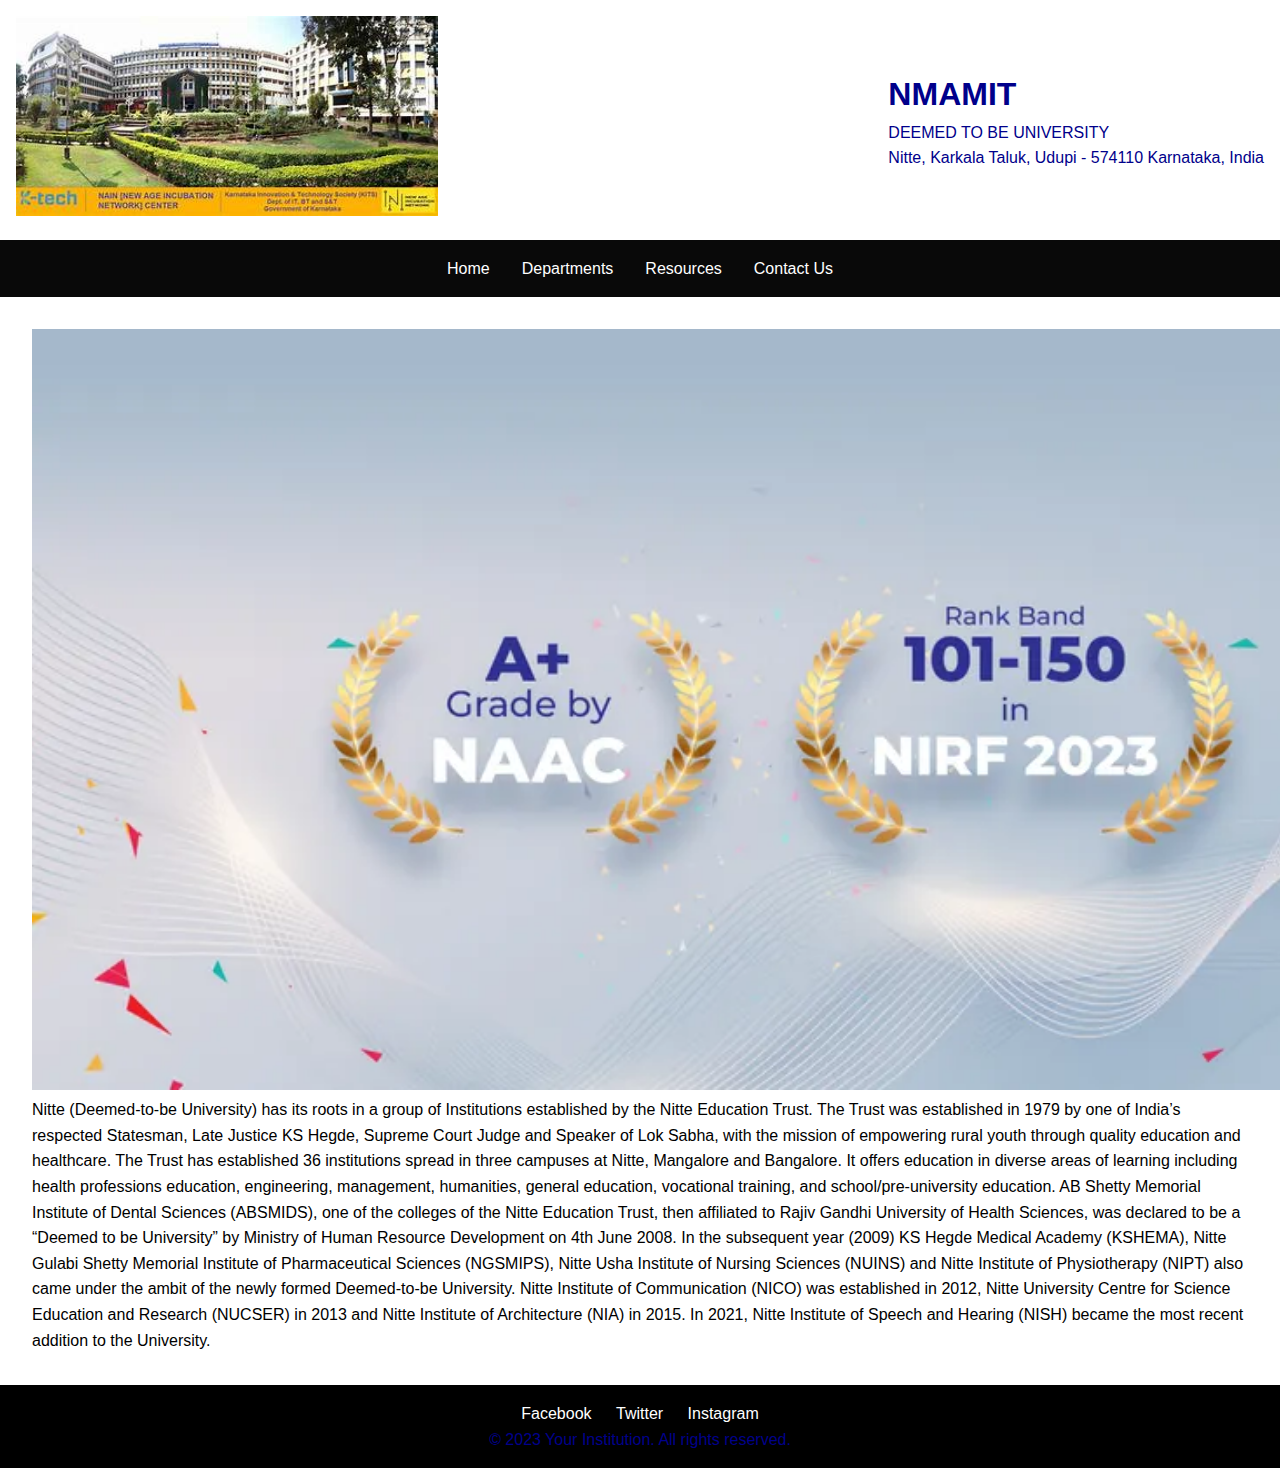
<file: index.html>
<!DOCTYPE html>
<html lang="en">
<head>
<meta charset="UTF-8">
<meta name="viewport" content="width=device-width, initial-scale=1.0">
<link rel="stylesheet" href="home.css">
<title>Your Institution</title>
</head>
<body>
<header>
<div class="logo">
<img src="coll.png" alt="Institution Logo">
</div>
<div class="header-content">
<h1>NMAMIT</h1>
<p>DEEMED TO BE UNIVERSITY</p>
<p>Nitte, Karkala Taluk,
    Udupi - 574110
    Karnataka, India</p>
</div>
</header>
<nav>
<ul class="menu">
<li><a href="#">Home</a></li>
<li class="submenu">
<a href=" ">Departments</a>
<ul class="submenu-content">
<li><a href="cse.html">Department of CSE</a></li>
<li><a href= "is.html">Department of ISE</a></li>
</ul>
</li>
<li><a href="#">Resources</a></li>
<li><a href="#">Contact Us</a></li>
</ul>
</nav>
<main>
    <img src="banner.webp" alt="Student" width="1500",height="200">
    Nitte (Deemed-to-be University) has its roots in a group of Institutions established by the Nitte Education Trust. The Trust was established in 1979 by one of India’s respected Statesman, Late Justice KS Hegde, Supreme Court Judge and Speaker of Lok Sabha, with the mission of empowering rural youth through quality education and healthcare. The Trust has established 36 institutions spread in three campuses at Nitte, Mangalore and Bangalore. It offers education in diverse areas of learning including health professions education, engineering, management, humanities, general education, vocational training, and school/pre-university education.
    AB Shetty Memorial Institute of Dental Sciences (ABSMIDS), one of the colleges of the Nitte Education Trust, then affiliated to Rajiv Gandhi University of Health Sciences, was declared to be a “Deemed to be University” by Ministry of Human Resource Development on 4th June 2008. In the subsequent year (2009) KS Hegde Medical Academy (KSHEMA), Nitte Gulabi Shetty Memorial Institute of Pharmaceutical Sciences (NGSMIPS), Nitte Usha Institute of Nursing Sciences (NUINS) and Nitte Institute of Physiotherapy (NIPT) also came under the ambit of the newly formed Deemed-to-be University. Nitte Institute of Communication (NICO) was established in 2012, Nitte University Centre for Science Education and Research (NUCSER) in 2013 and Nitte Institute of Architecture (NIA) in 2015. In 2021, Nitte Institute of Speech and Hearing (NISH) became the most recent addition to the University.
</main>
<footer>
<div class="social-links">
<a href="#">Facebook</a>
<a href="#">Twitter</a>
<a href="#">Instagram</a>
</div>
<p>&copy; 2023 Your Institution. All rights reserved.</p>
</footer>
</body>
</html>
</file>
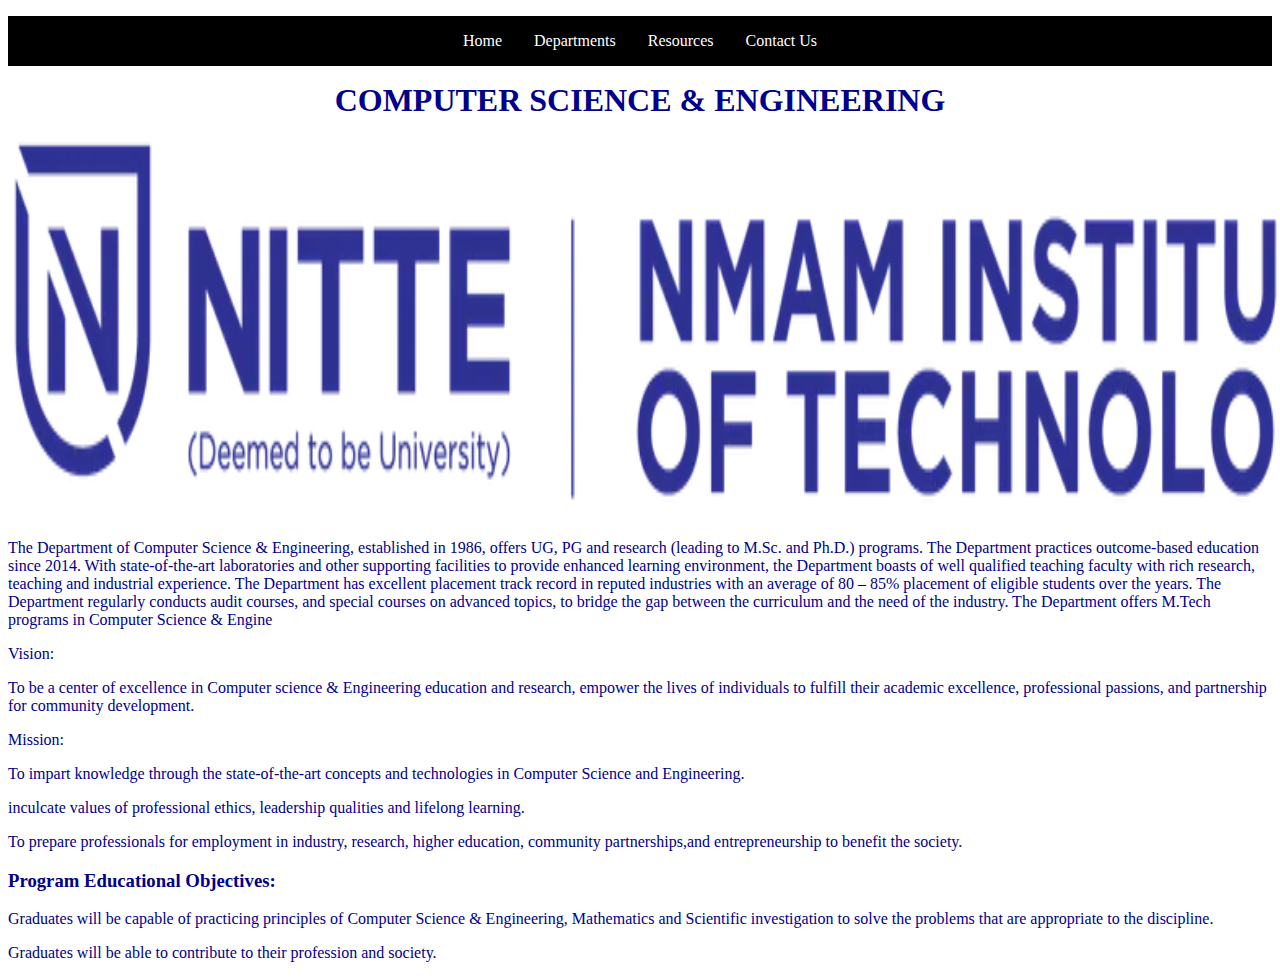
<file: cse.html>
<!DOCTYPE html>
<html>
 <title>DEPARTMENT OF CSE</title>
<head>
 <link rel="stylesheet" href="cse.css"> </head>
<nav> <ul class="menu">
 <li>
 <a href="index.html">
  Home</a>
</li>
 <li class="submenu">
  <a href=" ">Departments</a>
 <ul class="submenu-content">
     <li><a href="#">Department of CSE</a></li>
  <li><a href="is.html">Department of ISE</a></li> </ul> </li>
     <li><a href="#">Resources</a></li>
<li><a href="#">Contact Us</a></li> </ul> </nav>
<h1>COMPUTER SCIENCE & ENGINEERING</h1> <div class="cse"> <img src="branch.webp" alt="Institution Logo" > </div>
 <body> <p>The Department of Computer Science & Engineering, established in 1986, offers UG, PG and research (leading to M.Sc. and Ph.D.) programs. The Department practices outcome-based education since 2014. With state-of-the-art laboratories and other supporting facilities to provide enhanced learning environment, the Department boasts of well qualified teaching faculty with rich research, teaching and industrial experience. The Department has excellent placement track record in reputed industries with an average of 80 – 85% placement of eligible students over the years. The Department regularly conducts audit courses, and special courses on advanced topics, to bridge the gap between the curriculum and the need of the industry. The Department offers M.Tech programs in Computer Science & Engine<p>Vision:</p> <p> To be a center of excellence in Computer science & Engineering education and research, empower the lives of individuals to fulfill their academic excellence, professional passions, and partnership for community development.</p> <p> Mission:</p> <p>To impart knowledge through the state-of-the-art concepts and technologies in Computer Science and Engineering.</p> <p> inculcate values of professional ethics, leadership qualities and lifelong learning.</p> <p>To prepare professionals for employment in industry, research, higher education, community partnerships,and entrepreneurship to benefit the society.</p> <h3>Program Educational Objectives:</h3> <p>Graduates will be capable of practicing principles of Computer Science & Engineering, Mathematics and Scientific investigation to solve the problems that are appropriate to the discipline.</p> <p>Graduates will be able to contribute to their profession and society.</p>
</file>
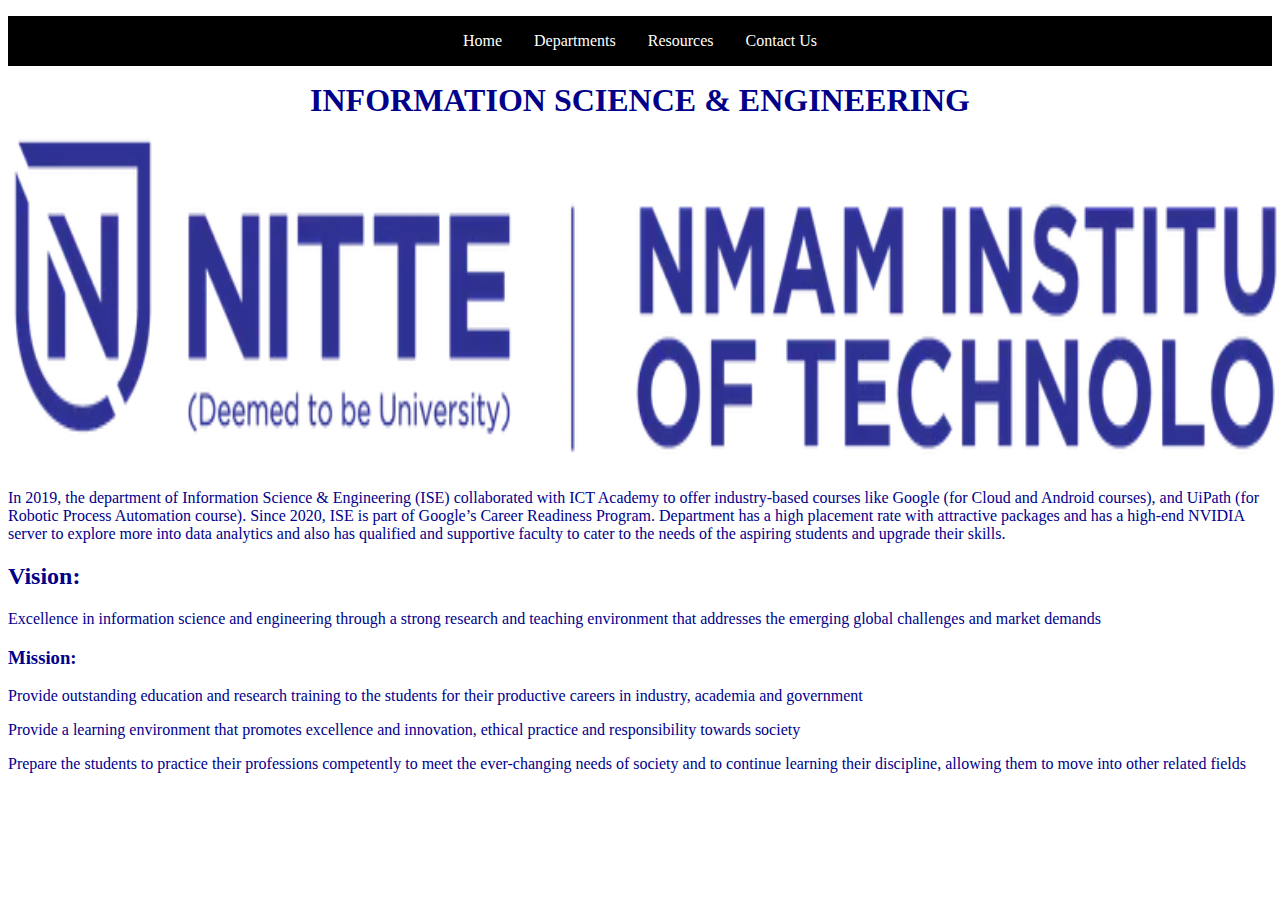
<file: is.html>
<!DOCTYPE html>
<html>
 <title>DEPARTMENT OF CSE</title>
<head>
 <link rel="stylesheet" href="is.css"> </head>
<nav> <ul class="menu">
 <li>
 <a href="index.html">
  Home</a>
</li>
 <li class="submenu">
  <a href=" ">Departments</a>
 <ul class="submenu-content">
     <li><a href="cse.html">Department of CSE</a></li>
  <li><a href="is.html">Department of ISE</a></li> </ul> </li>
     <li><a href="#">Resources</a></li>
<li><a href="#">Contact Us</a></li> </ul> </nav>
<h1>INFORMATION SCIENCE & ENGINEERING</h1> <div class="cse"> <img src="branch.webp" alt="Institution Logo" > </div>
<body> <p>In 2019, the department of Information Science & Engineering (ISE) collaborated with ICT Academy to offer industry-based courses like Google (for Cloud and Android courses), and UiPath (for Robotic Process Automation course). Since 2020, ISE is part of Google’s Career Readiness Program. Department has a high placement rate with attractive packages and has a high-end NVIDIA server to explore more into data analytics and also has qualified and supportive faculty to cater to the needs of the aspiring students and upgrade their skills.</p>
    <h2>Vision:</h2> <p>Excellence in information science and engineering through a strong research and teaching environment that addresses the emerging global challenges and market demands</p>
    <h3>Mission:</h3><p>Provide outstanding education and research training to the students for their productive careers in industry, academia and government</p>
    <p>Provide a learning environment that promotes excellence and innovation, ethical practice and responsibility towards society</p>
<p>Prepare the students to practice their professions competently to meet the ever-changing needs of society and to continue learning their discipline, allowing them to move into other related fields</p>
</file>
<file: home.css>
body, h1, h2, p, ul, li {
    margin: 0;
    padding: 0;
    color: darkblue;
    }
    /* Global Styles */
    body {
    font-family: Arial, sans-serif;
    line-height: 1.6;
    }
    header {
    background-color: rgb(255, 255, 255);
    color: darkblue;
    text-align: center;
    padding: 1rem;
    display: flex;
    align-items: center;
    justify-content: space-between;
    font-style: initial;
    }
    .logo img {
    max-width: 1200px;
    height: 200px;
    }
    .header-content {
    text-align: left;
    }
    nav {
    background-color:rgb(9, 9, 9);
    color: darkblue;
    text-emphasis-color: blue;
    }
    .menu {
    list-style: none;
    display: flex;
    justify-content: center;
    padding: 1rem 0;
    }
    .menu li {
    margin: 0 1rem;
    position: relative;
    }
    .menu a {
    color: #fff;
    text-decoration: none;
    transition: color 0.3s;
    }
    .menu a:hover {
    color: #a7680b;
    }
    .submenu-content {
    display: none;
    position: absolute;
    top: 100%;
    left: 0;
    background-color: deepskyblue;
    z-index: 1;
    }
    .submenu:hover .submenu-content {
    display: block;
    }
    main {
    padding: 2rem;
    background-color: rgb(255, 255, 255);
    color:black;
    text-shadow: #444;
    }
    .department {
    margin-bottom: 2rem;
    }
    footer {
    text-align: center;
    padding: 1rem 0;
    background-color: rgb(0, 0, 0);
    color: black;
    }
    .footer a:hover{
        color:aqua;
    }
    .social-links a {
    color: #fff;
    text-decoration: none;
    margin: 0 10px;
    }
    /* Media Queries */
    @media screen and (max-width: 768px) {
    header {
    flex-direction: column;
    }
    .logo {
    margin-bottom: 1rem;
    }
    .cse img{
        max-width: 1500px;
        height:200px;
    }
}
</file>
<file: cse.css>
.cse img{
    width: 1400px; 
    height: 400px;  
}

h1{
    color:darkblue;
    margin:0px;
    text-align: center;
    background-color: rgb(255, 255, 255);
}
nav {
    background-color:rgb(0, 0, 0);
    color: darkblue;
    text-emphasis-color: blue;
    }
    .menu {
        list-style: none;
        display: flex;
        justify-content: center;
        padding: 1rem 0;
        }
        .menu li {
        margin: 0 1rem;
        position: relative;
        }
        .menu a {
        color: #fff;
        text-decoration: none;
        transition: color 0.3s;
        }
        .menu a:hover {
        color: beige;
        }
        .submenu-content {
        display: none;
        position: absolute;
        top: 100%;
        left: 0;
        background-color: deepskyblue;
        z-index: 1;
        }
        .submenu:hover .submenu-content {
        display: block;
        }
        body{
            background-color: rgb(255, 255, 255);
            color:darkblue;
        }
</file>
<file: is.css>
.cse img{
    width: 1400px; 
    height: 350px;  
}

h1{
    color:darkblue;
    margin:0px;
    text-align: center;
    background-color: rgb(255, 255, 255);
}
nav {
    background-color:rgb(0, 0, 0);
    color: darkblue;
    text-emphasis-color: blue;
    }
    .menu {
        list-style: none;
        display: flex;
        justify-content: center;
        padding: 1rem 0;
        }
        .menu li {
        margin: 0 1rem;
        position: relative;
        }
        .menu a {
        color: #fff;
        text-decoration: none;
        transition: color 0.3s;
        }
        .menu a:hover {
        color: beige;
        }
        .submenu-content {
        display: none;
        position: absolute;
        top: 100%;
        left: 0;
        background-color: deepskyblue;
        z-index: 1;
        }
        .submenu:hover .submenu-content {
        display: block;
        }
        body{
            background-color: rgb(255, 255, 255);
            color:darkblue;
        }
</file>
